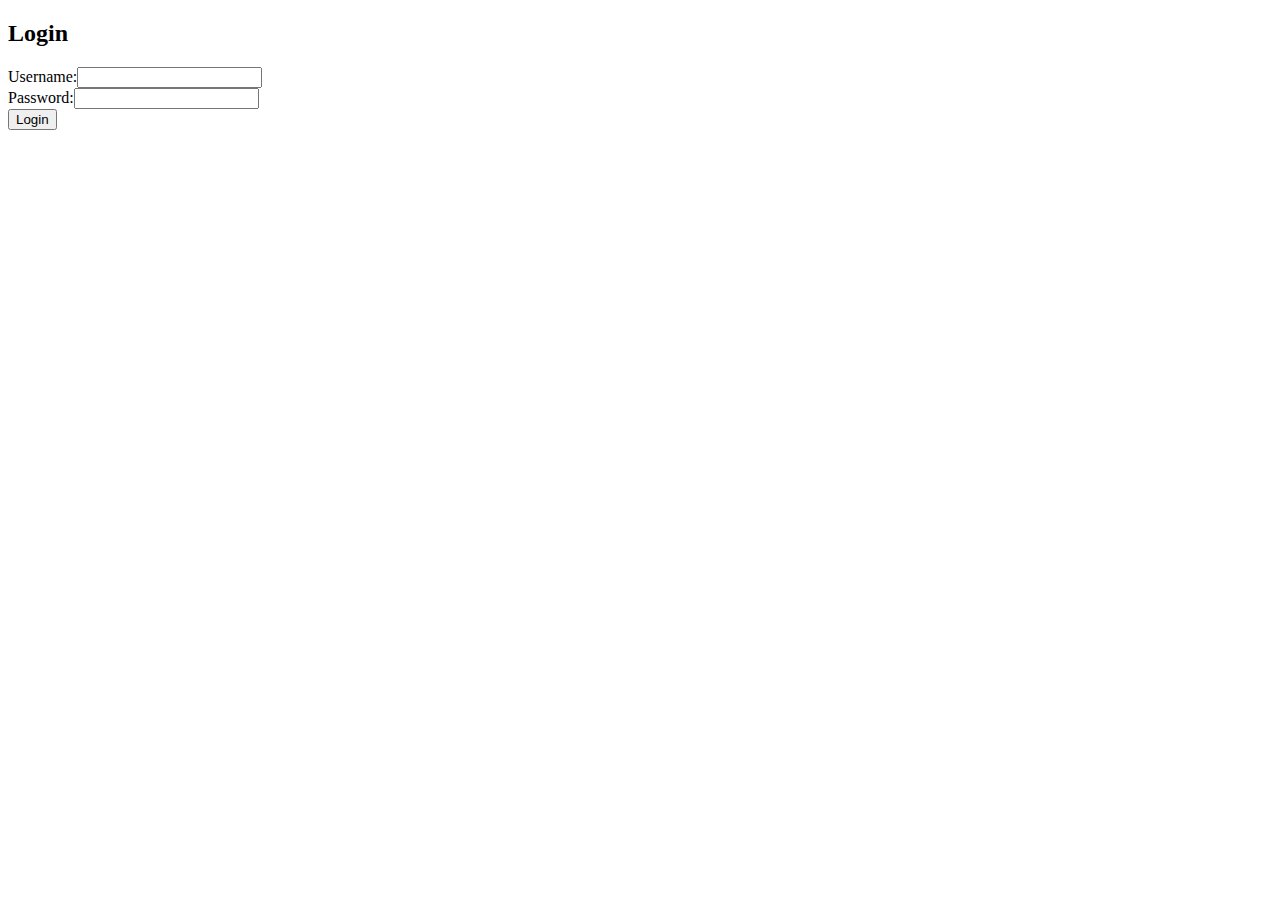
<file: templates/index.html>
<!DOCTYPE html>
<html>
<head>
    <title>Login</title>
</head>
<body>
    <h2>Login</h2>
    <form method="post">
        <label>Username:</label><input type="text" name="username" /><br/>
        <label>Password:</label><input type="password" name="password" /><br/>
        <button type="submit">Login</button>
    </form>
</body>
</html>
</file>
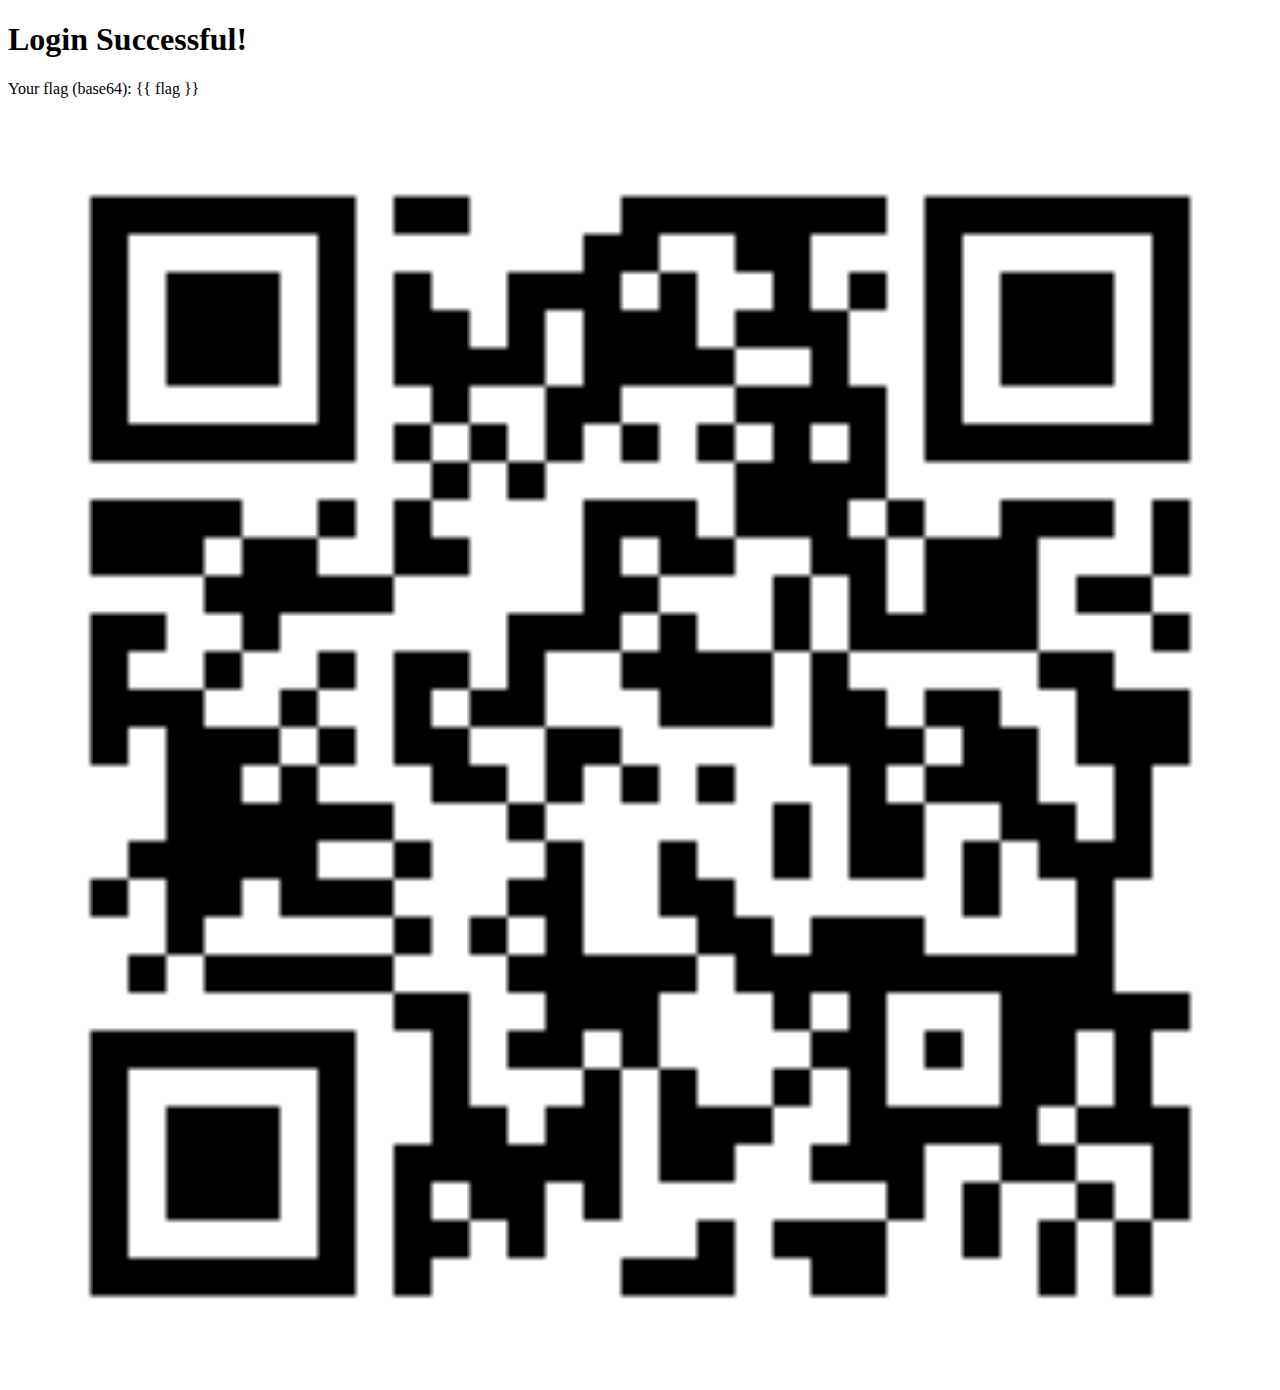
<file: templates/success.html>
<!DOCTYPE html>
<html>
<head>
    <title>Welcome</title>
</head>
<body>
    <h1>Login Successful!</h1>
    <p>Your flag (base64): {{ flag }}</p>
    <img src="../static/images/flag.png" alt="Image" style="width: 100%; height: auto;"/>
</body>
</html>
</file>
